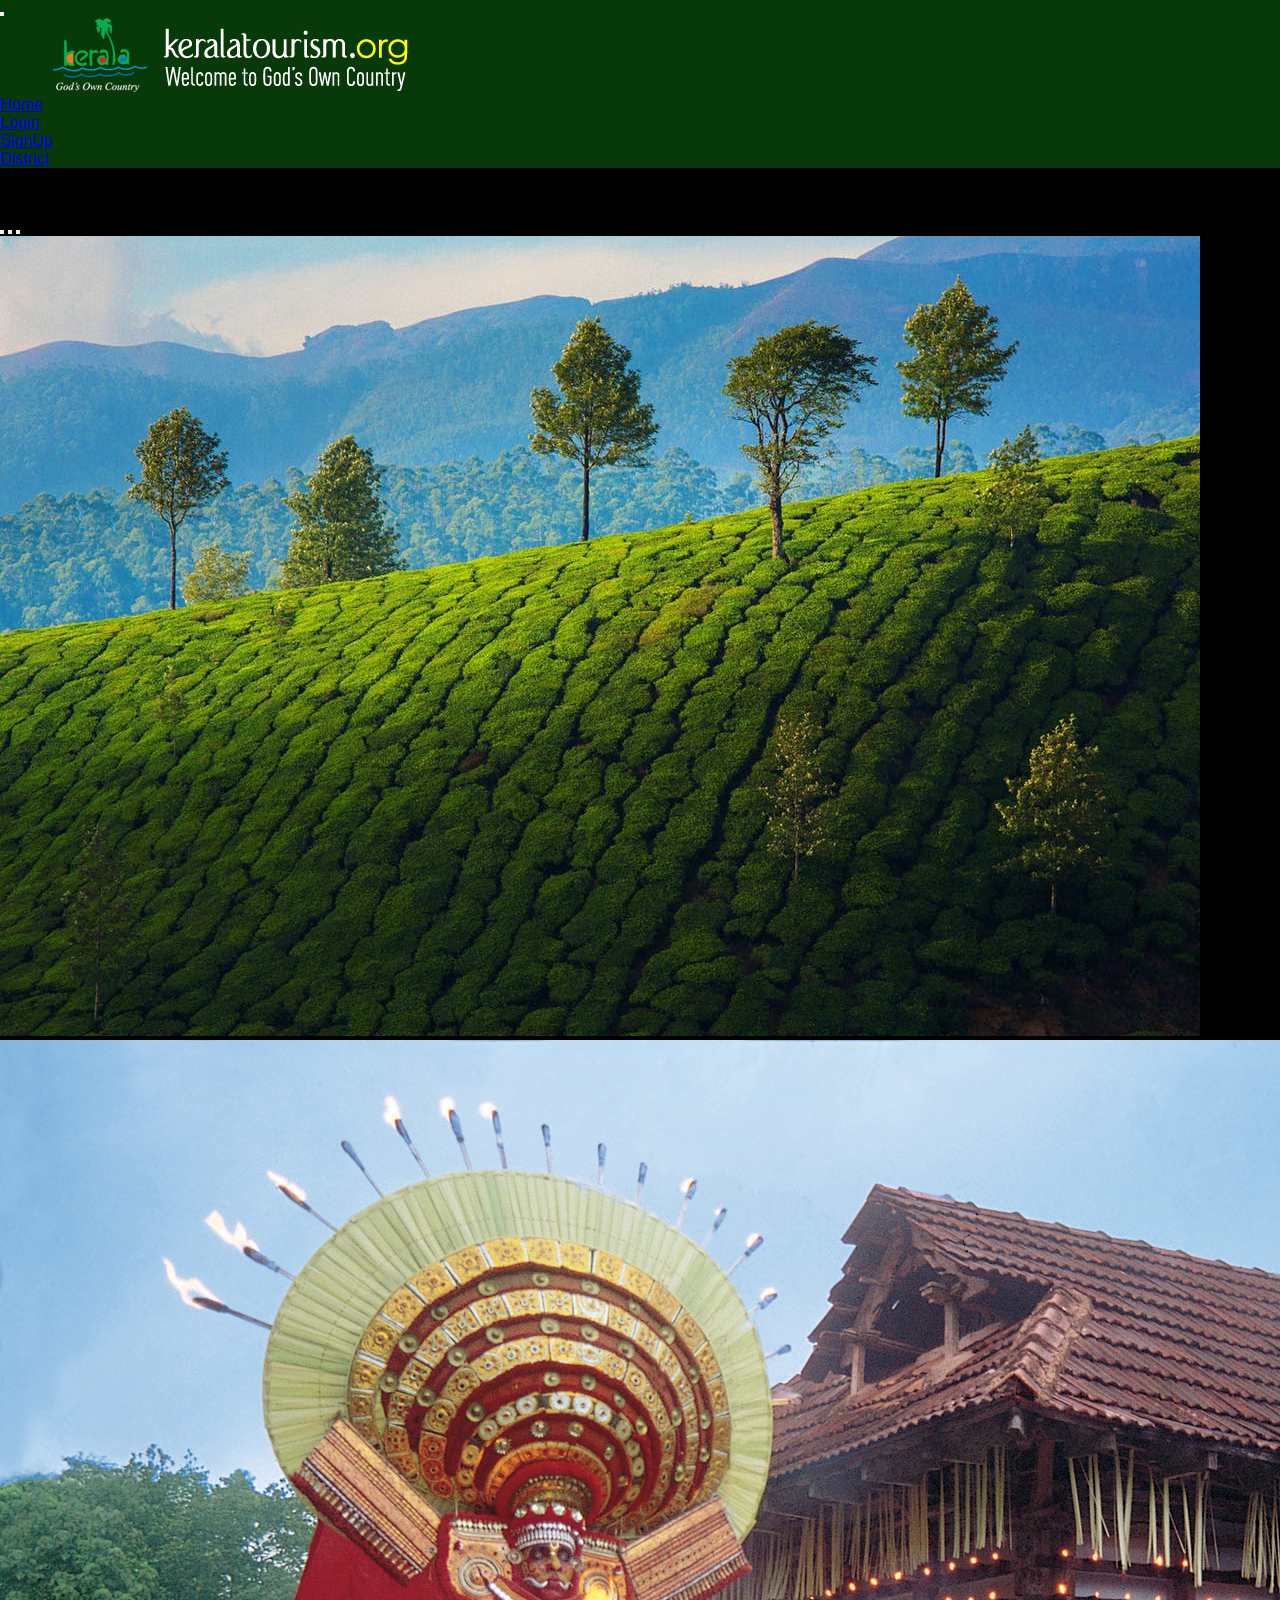
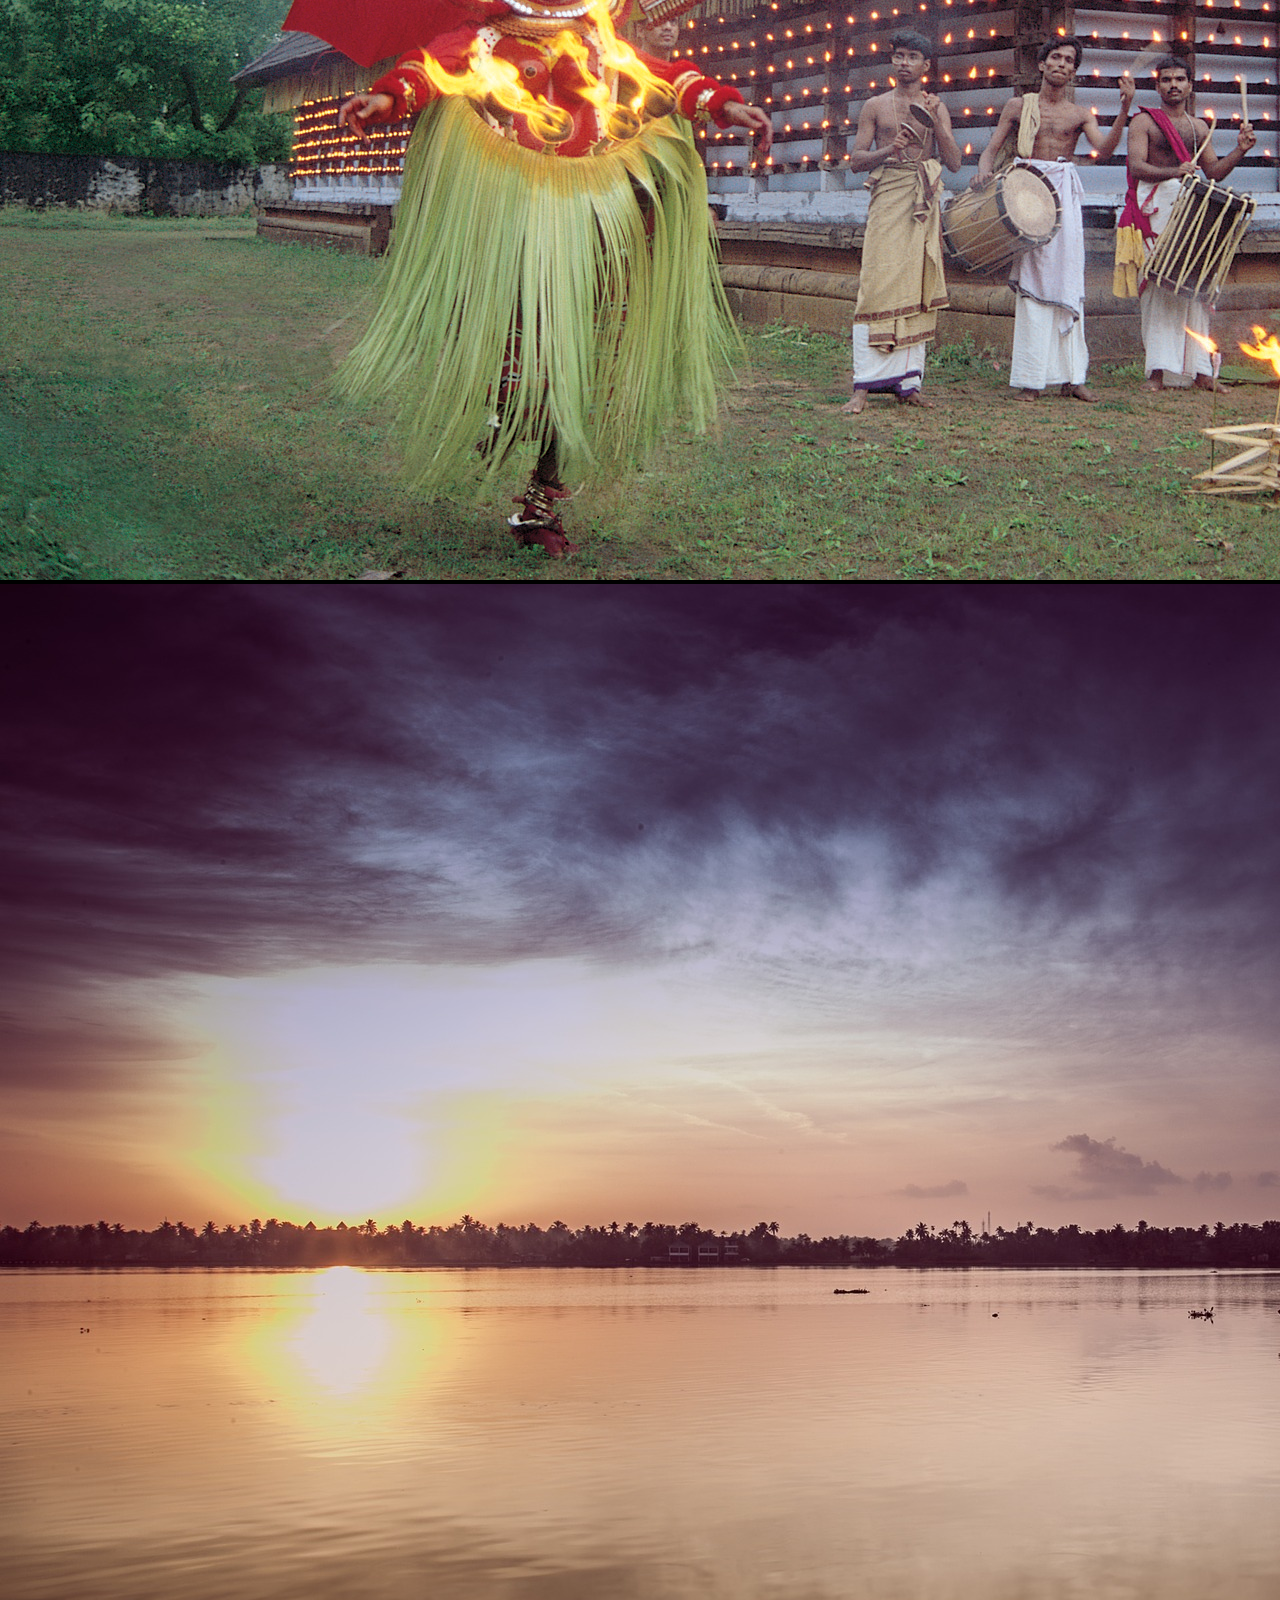
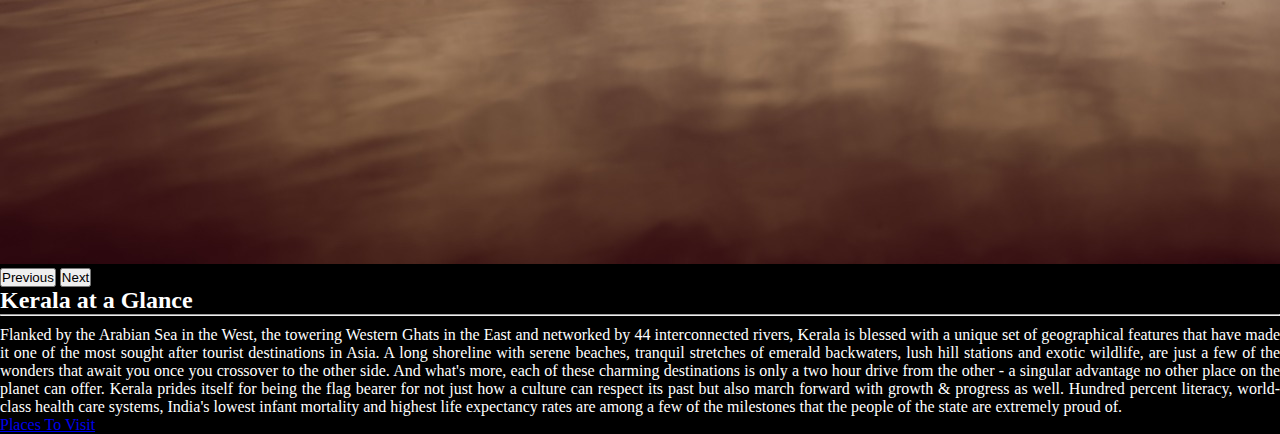
<file: index.html>
<!DOCTYPE html>
<html lang="en">
<head>
    <meta charset="UTF-8">
    <meta http-equiv="X-UA-Compatible" content="IE=edge">
    <meta name="viewport" content="width=device-width, initial-scale=1.0">
    <title>Kerala Tourism</title>
    <link href="https://cdn.jsdelivr.net/npm/bootstrap@5.3.0-alpha1/dist/css/bootstrap.min.css" rel="stylesheet" integrity="sha384-GLhlTQ8iRABdZLl6O3oVMWSktQOp6b7In1Zl3/Jr59b6EGGoI1aFkw7cmDA6j6gD" crossorigin="anonymous">
<script src="https://cdn.jsdelivr.net/npm/bootstrap@5.3.0-alpha1/dist/js/bootstrap.bundle.min.js" integrity="sha384-w76AqPfDkMBDXo30jS1Sgez6pr3x5MlQ1ZAGC+nuZB+EYdgRZgiwxhTBTkF7CXvN" crossorigin="anonymous"></script>
<link rel="stylesheet" href="./css/style.css">
</head>
<body>
    <nav class="navbar navbar-expand-lg bg-tertiary ">
        <div class="container-fluid">
          <button class="navbar-toggler" type="button" data-bs-toggle="collapse" data-bs-target="#navbarTogglerDemo01" aria-controls="navbarTogglerDemo01" aria-expanded="false" aria-label="Toggle navigation">
            <span class="navbar-toggler-icon"></span>
          </button>
          <div class="collapse navbar-collapse" id="navbarTogglerDemo01">
            <img id="logo" src="./images/kerala-tourism-title.png" alt="logo">

            <ul class="navbar-nav ms-auto mb-2 mb-lg-0 ">
              <li class="nav-item p-2">
                <a class="nav-link active text-white " aria-current="page" href="./index.html">Home</a>
              </li>
              <li class="nav-item p-2">
                <a class="nav-link active text-white " aria-current="page" href="./login.html">Login</a>
              </li>
              <li class="nav-item p-2">
                <a class="nav-link text-white " href="./signup.html">SignUp</a>
              </li>
              <li class="nav-item p-2">
                <a class="nav-link text-white " href="./district.html">District</a>
              </li>
            </ul>
          </div>
        </div>
      </nav>
<div class="container">
    <div class="row">
        <div class="col-sm-8 col-md-8 col-lg-8 col-xl-8 ">
            <div id="carouselExampleIndicators" class="carousel slide">
                <div class="carousel-indicators">
                  <button type="button" data-bs-target="#carouselExampleIndicators" data-bs-slide-to="0" class="active" aria-current="true" aria-label="Slide 1"></button>
                  <button type="button" data-bs-target="#carouselExampleIndicators" data-bs-slide-to="1" aria-label="Slide 2"></button>
                  <button type="button" data-bs-target="#carouselExampleIndicators" data-bs-slide-to="2" aria-label="Slide 3"></button>
                </div>
                <div class="carousel-inner">
                  <div class="carousel-item active">
                    <img src="./images/bg4.jpg" class="d-block w-100" alt="...">
                  </div>
                  <div class="carousel-item">
                    <img src="./images/bg5.jpg" class="d-block w-100" alt="...">
                  </div>
                  <div class="carousel-item">
                    <img src="./images/bg1.jpg" class="d-block w-100" alt="...">
                  </div>
                </div>
                <button class="carousel-control-prev" type="button" data-bs-target="#carouselExampleIndicators" data-bs-slide="prev">
                  <span class="carousel-control-prev-icon" aria-hidden="true"></span>
                  <span class="visually-hidden">Previous</span>
                </button>
                <button class="carousel-control-next" type="button" data-bs-target="#carouselExampleIndicators" data-bs-slide="next">
                  <span class="carousel-control-next-icon" aria-hidden="true"></span>
                  <span class="visually-hidden">Next</span>
                </button>
              </div>
        </div>
        <div class="col-sm-4 col-md-4 col-lg-4 col-xl-4">
          <main class="tm-col-right col mb-0">
            <section class="tm-content tm-about">
                <h2 class="mb-0 tm-content-title">Kerala at a Glance</h2>
                <hr class="mb-0">
                <div class="media my-3 mt-0">
                    <i class="fas fa-shapes fa-3x p-3 mr-4"></i>
                    <div class="media-body ">
                        <p>
                            Flanked by the Arabian Sea in the West, the towering Western Ghats in the East and networked by 44 interconnected rivers, Kerala is blessed with a unique set of geographical features that have made it one of the most sought after tourist destinations in Asia. A long shoreline with serene beaches, tranquil stretches of emerald backwaters, lush hill stations and exotic wildlife, are just a few of the wonders that await you once you crossover to the other side. And what's more, each of these charming destinations is only a two hour drive from the other - a singular advantage no other place on the planet can offer.

Kerala prides itself for being the flag bearer for not just how a culture can respect its past but also march forward with growth & progress as well. Hundred percent literacy, world-class health care systems, India's lowest infant mortality and highest life expectancy rates are among a few of the milestones that the people of the state are extremely proud of.
                        </p>
                        <a href="./district.html" class="btn btn-primary">Places To Visit</a>
                    </div> 
                </div>
                
            </section>
        </main>
          
        </div>
    </div>
</div>
    
</body>
</html>
</file>
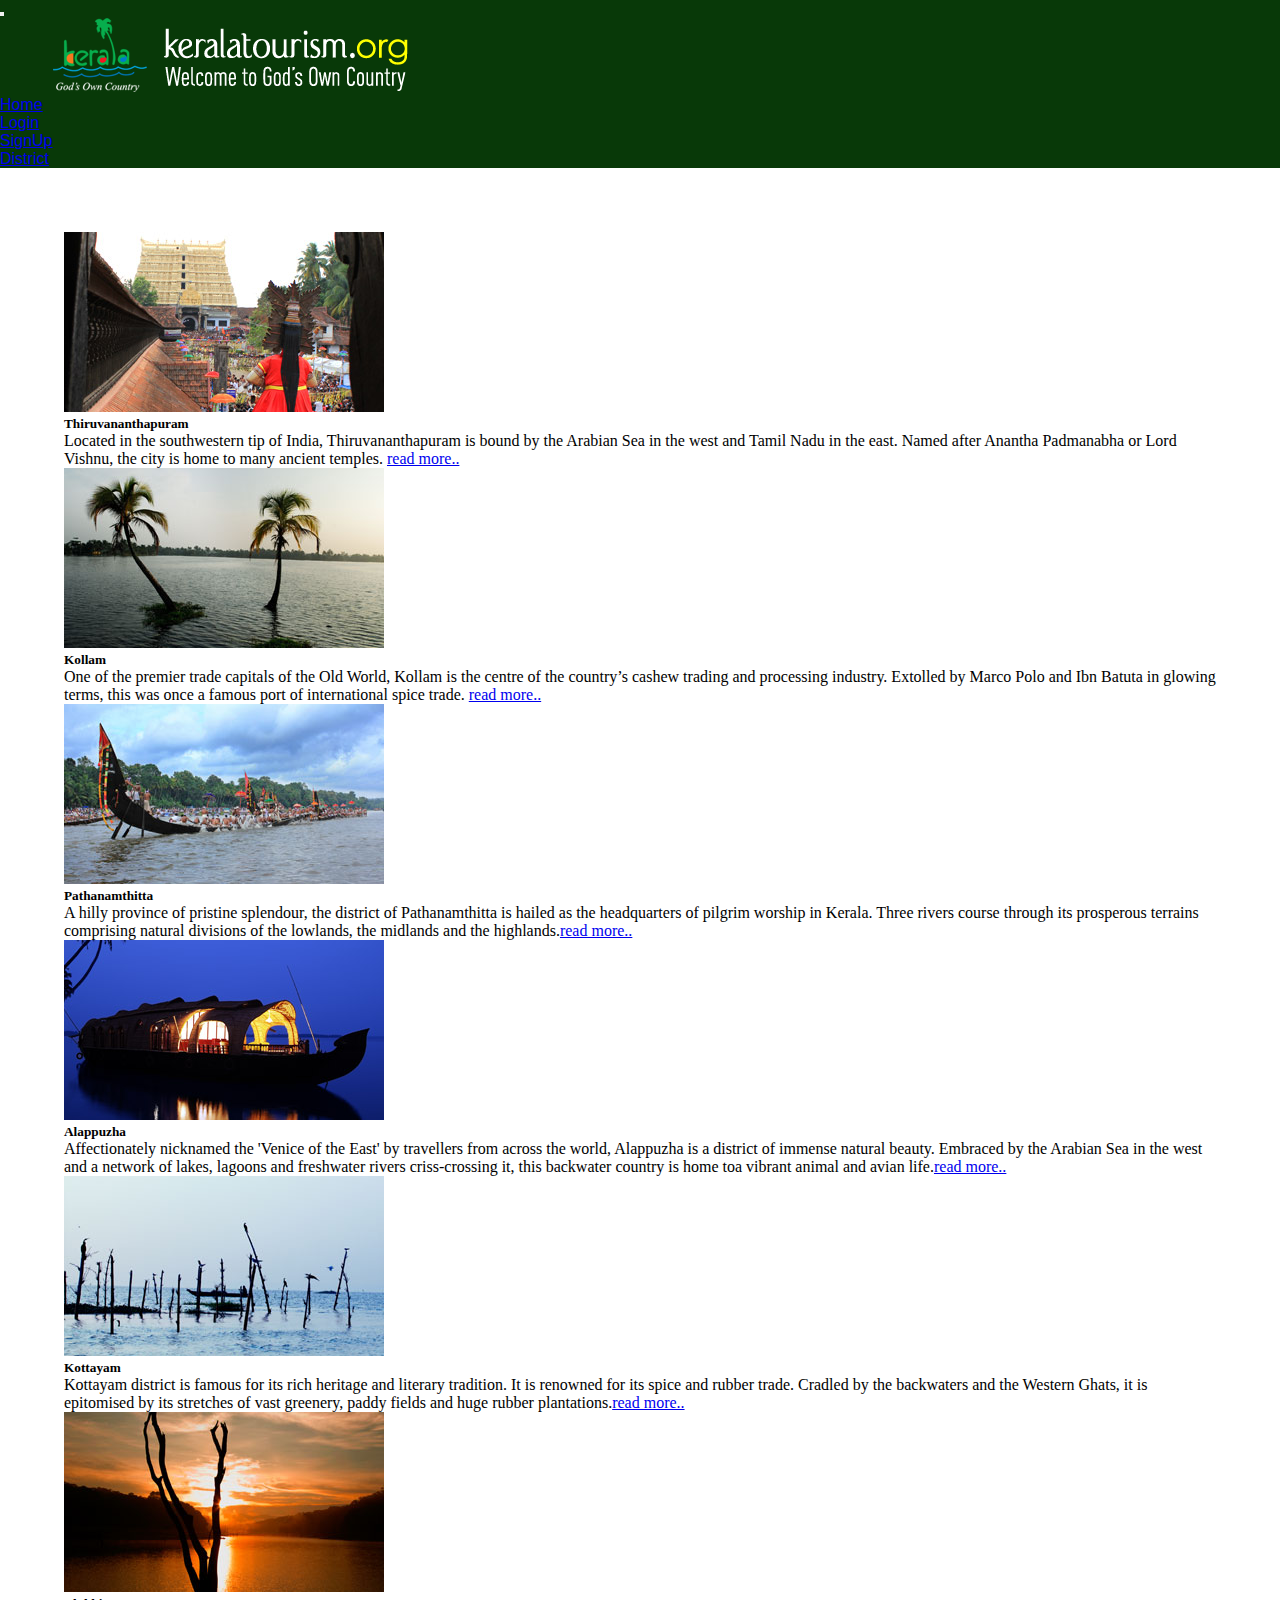
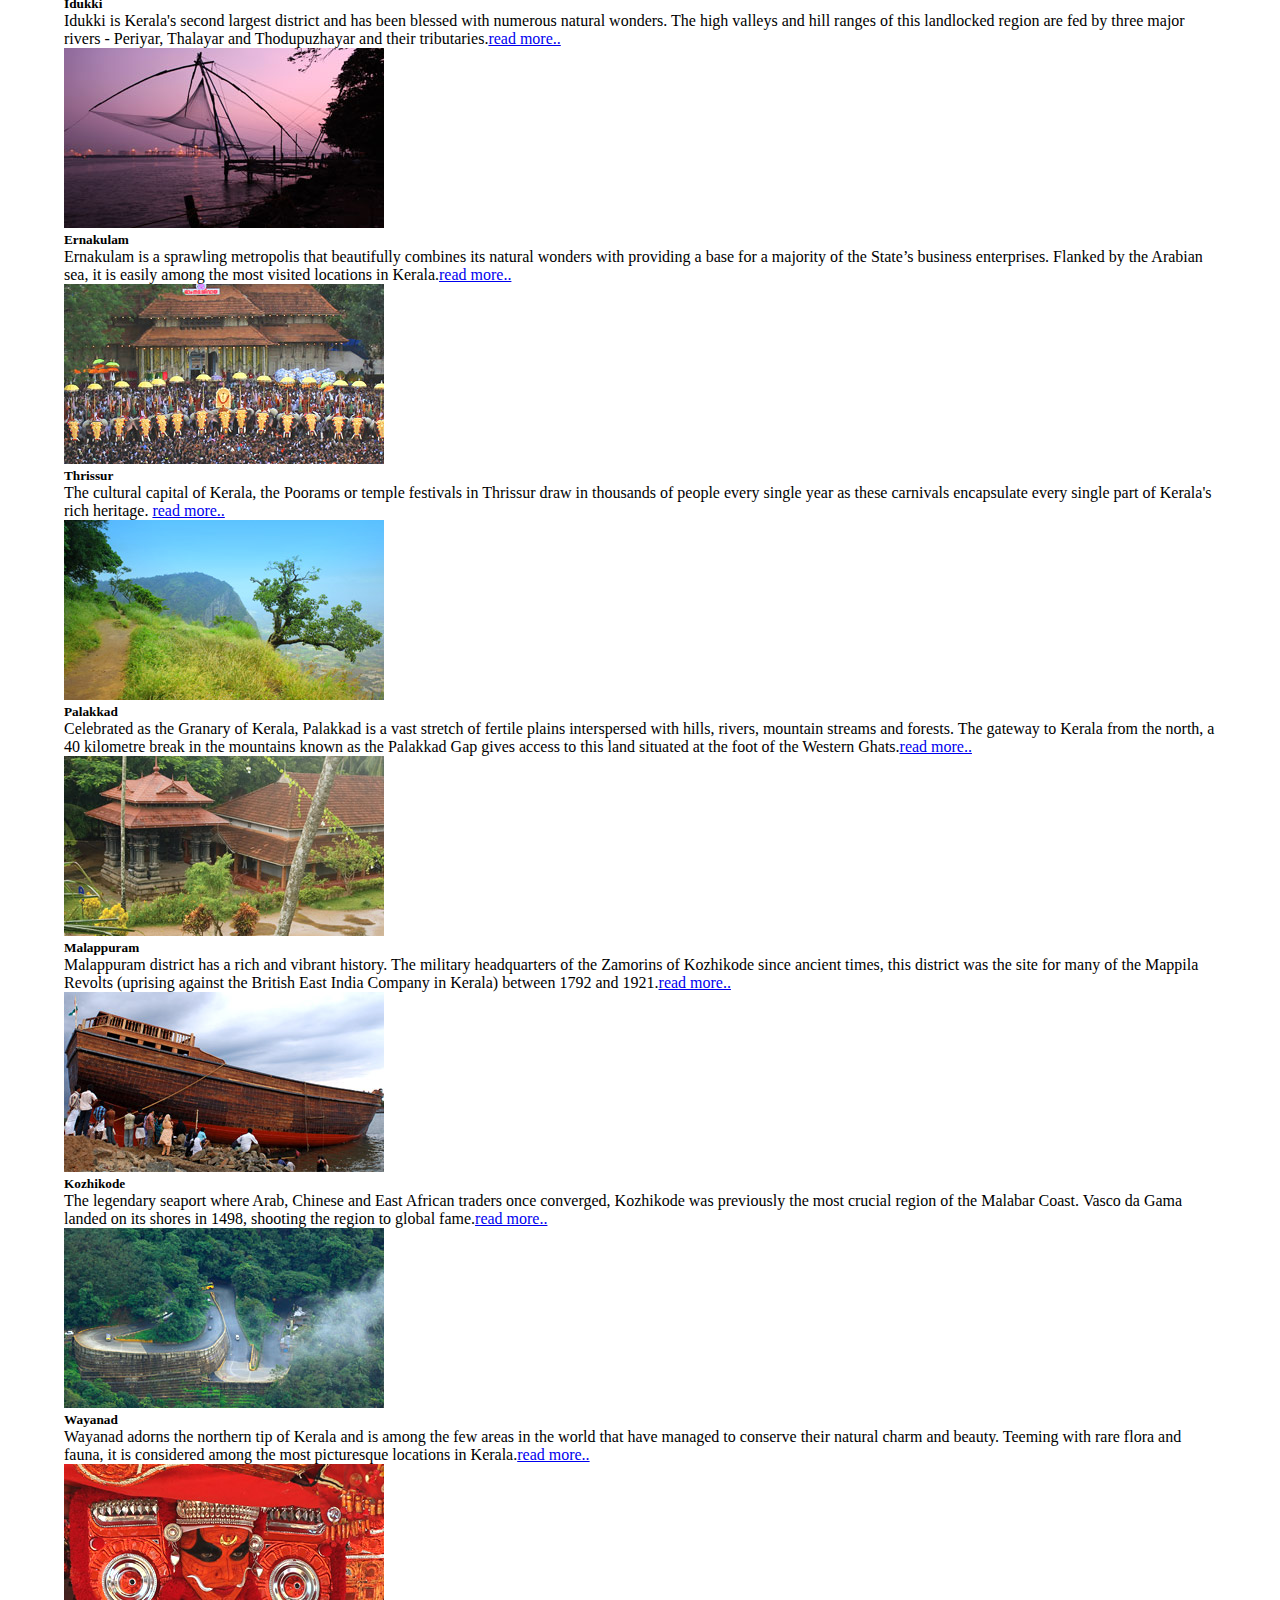
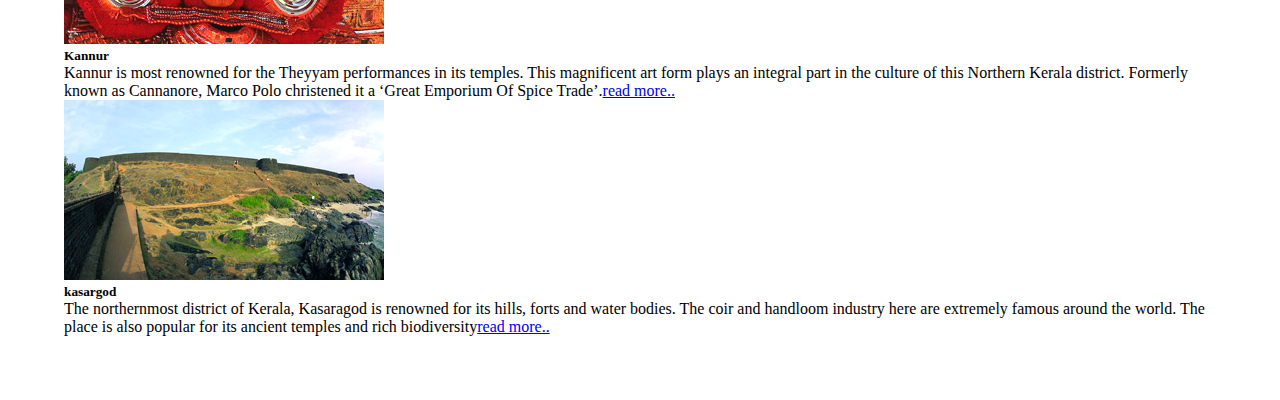
<file: district.html>
<!DOCTYPE html>
<html lang="en">
<head>
    <meta charset="UTF-8">
    <meta http-equiv="X-UA-Compatible" content="IE=edge">
    <meta name="viewport" content="width=device-width, initial-scale=1.0">
    <title>Districts</title>
    <link href="https://cdn.jsdelivr.net/npm/bootstrap@5.3.0-alpha1/dist/css/bootstrap.min.css" rel="stylesheet" integrity="sha384-GLhlTQ8iRABdZLl6O3oVMWSktQOp6b7In1Zl3/Jr59b6EGGoI1aFkw7cmDA6j6gD" crossorigin="anonymous">
<script src="https://cdn.jsdelivr.net/npm/bootstrap@5.3.0-alpha1/dist/js/bootstrap.bundle.min.js" integrity="sha384-w76AqPfDkMBDXo30jS1Sgez6pr3x5MlQ1ZAGC+nuZB+EYdgRZgiwxhTBTkF7CXvN" crossorigin="anonymous"></script>
<link rel="stylesheet" href="./css/district.css">
</head>
<body>
    <!-- nav starts -->
    <nav class="navbar navbar-expand-lg bg-tertiary ">
        <div class="container-fluid">
          <button class="navbar-toggler" type="button" data-bs-toggle="collapse" data-bs-target="#navbarTogglerDemo01" aria-controls="navbarTogglerDemo01" aria-expanded="false" aria-label="Toggle navigation">
            <span class="navbar-toggler-icon"></span>
          </button>
          <div class="collapse navbar-collapse" id="navbarTogglerDemo01">
            <img id="logo" src="./images/kerala-tourism-title.png" alt="logo">

            <ul class="navbar-nav ms-auto mb-2 mb-lg-0 ">
              <li class="nav-item p-2">
                <a class="nav-link active text-white " aria-current="page" href="./index.html">Home</a>
              </li>
              <li class="nav-item p-2">
                <a class="nav-link active text-white " aria-current="page" href="./login.html">Login</a>
              </li>
              <li class="nav-item p-2">
                <a class="nav-link text-white " href="./signup.html">SignUp</a>
              </li>
              <li class="nav-item p-2">
                <a class="nav-link text-white " href="./district.html">District</a>
              </li>
            </ul>
          </div>
        </div>
    </nav>
      <!-- nav ends -->
      <!-- cards start -->
      <div class="row row-cols-1 row-cols-md-3 g-4" style="padding: 5%;">
        <div class="col">
          <div class="card h-100">
            <a href="./trivandrum.html">
            <img src="./images/trivandrum.jpg" class="card-img-top" alt="..."></a>
            <div class="card-body">
              <h5 class="card-title">Thiruvananthapuram</h5>
              <p class="card-text">Located in the southwestern tip of India, Thiruvananthapuram is bound by the Arabian Sea in the west and Tamil Nadu in the east. Named after Anantha Padmanabha or Lord Vishnu, the city is home to many ancient temples. <a href="trivandrum.html">read more..</a> </p>
            </div>
          </div>
        </div>
        <div class="col">
          <div class="card h-100">
            <a href="./Kollam.html">
            <img src="./images/Kollam.jpg" class="card-img-top" alt="..."></a>
            <div class="card-body">
              <h5 class="card-title">Kollam</h5>
              <p class="card-text">One of the premier trade capitals of the Old World, Kollam is the centre of the country’s cashew trading and processing industry. Extolled by Marco Polo and Ibn Batuta in glowing terms, this was once a famous port of international spice trade. <a href="kollam.html">read more..</a> </p>
            </div>
          </div>
        </div>
        <div class="col">
          <div class="card h-100">
            <a href="">
            <img src="./images/pathanamthitta.jpg" class="card-img-top" alt="..."></a>
            <div class="card-body">
              <h5 class="card-title">Pathanamthitta</h5>
              <p class="card-text">A hilly province of pristine splendour, the district of Pathanamthitta is hailed as the headquarters of pilgrim worship in Kerala. Three rivers course through its prosperous terrains comprising natural divisions of the lowlands, the midlands and the highlands.<a href="pathanamthitta.html">read more..</a> </p>
  
            </div>
          </div>
        </div>
        <div class="col">
          <div class="card h-100">
            <a href="">
            <img src="./images/alappuzha.jpg" class="card-img-top" alt="..."></a>
            <div class="card-body">
              <h5 class="card-title">Alappuzha</h5>
              <p class="card-text">Affectionately nicknamed the 'Venice of the East' by travellers from across the world, Alappuzha is a district of immense natural beauty. Embraced by the Arabian Sea in the west and a network of lakes, lagoons and freshwater rivers criss-crossing it, this backwater country is home toa vibrant animal and avian life.<a href="alappuzha.html">read more..</a> </p>
  
            </div>
          </div>
        </div>
        <div class="col">
            <div class="card h-100">
                <a href="">
              <img src="./images/Kottayam.jpg" class="card-img-top" alt="..."></a>
              <div class="card-body">
                <h5 class="card-title">Kottayam</h5>
                <p class="card-text">Kottayam district is famous for its rich heritage and literary tradition. It is renowned for its spice and rubber trade. Cradled by the backwaters and the Western Ghats, it is epitomised by its stretches of vast greenery, paddy fields and huge rubber plantations.<a href="kottayam.html">read more..</a> </p>
              </div>
            </div>
          </div>
          <div class="col">
            <div class="card h-100">
                <a href="./idukki.html">
              <img src="./images/idukki.jpg" class="card-img-top" alt="..."></a>
              <div class="card-body">
                <h5 class="card-title">Idukki</h5>
                <p class="card-text">Idukki is Kerala's second largest district and has been blessed with numerous natural wonders. The high valleys and hill ranges of this landlocked region are fed by three major rivers - Periyar, Thalayar and Thodupuzhayar and their tributaries.<a href="iduki.html">read more..</a> </p>
  
              </div>
            </div>
          </div>
          <div class="col">
            <div class="card h-100">
                <a href="">
              <img src="./images/Ernakulam.jpg" class="card-img-top" alt="..."></a>
              <div class="card-body">
                <h5 class="card-title">Ernakulam</h5>
                <p class="card-text">Ernakulam is a sprawling metropolis that beautifully combines its natural wonders with providing a base for a majority of the State’s business enterprises. Flanked by the Arabian sea, it is easily among the most visited locations in Kerala.<a href="ernakulam.html">read more..</a> </p>
  
              </div>
            </div>
          </div>
          <div class="col">
            <div class="card h-100">
                <a href="./thrissur.html">
              <img src="./images/thrissur.jpg" class="card-img-top" alt="..."></a>
              <div class="card-body">
                <h5 class="card-title">Thrissur</h5>
                <p class="card-text">The cultural capital of Kerala, the Poorams or temple festivals in Thrissur draw in thousands of people every single year as these carnivals encapsulate every single part of Kerala's rich heritage. <a href="thrissur.html">read more..</a> </p>
              </div>
            </div>
          </div>
          <div class="col">
            <div class="card h-100">
                <a href="">
              <img src="./images/Palakkad.jpg" class="card-img-top" alt="..."></a>
              <div class="card-body">
                <h5 class="card-title">Palakkad</h5>
                <p class="card-text">Celebrated as the Granary of Kerala, Palakkad is a vast stretch of fertile plains interspersed with hills, rivers, mountain streams and forests. The gateway to Kerala from the north, a 40 kilometre break in the mountains known as the Palakkad Gap gives access to this land situated at the foot of the Western Ghats.<a href="palakkad.html">read more..</a> </p>
              </div>
            </div>
          </div>
          <div class="col">
            <div class="card h-100">
                <a href="">
              <img src="./images/malappuram.jpg" class="card-img-top" alt="..."></a>
              <div class="card-body">
                <h5 class="card-title">Malappuram</h5>
                <p class="card-text">Malappuram district has a rich and vibrant history. The military headquarters of the Zamorins of Kozhikode since ancient times, this district was the site for many of the Mappila Revolts (uprising against the British East India Company in Kerala) between 1792 and 1921.<a href="malappuram.html">read more..</a> </p>
  
              </div>
            </div>
          </div>
          <div class="col">
            <div class="card h-100">
            <a href="">
              <img src="./images/kozhikode.jpg" class="card-img-top" alt="..."></a>
              <div class="card-body">
                <h5 class="card-title">Kozhikode</h5>
                <p class="card-text">The legendary seaport where Arab, Chinese and East African traders once converged, Kozhikode was previously the most crucial region of the Malabar Coast. Vasco da Gama landed on its shores in 1498, shooting the region to global fame.<a href="kozhikode.html">read more..</a> </p>
              </div>
            </div>
          </div>
          <div class="col">
            <div class="card h-100">
                <a href="./wayanad.html">
              <img src="./images/wayanad.jpg" class="card-img-top" alt="./wayanad.html"></a>
              <div class="card-body">
                <h5 class="card-title">Wayanad</h5>
                <p class="card-text">Wayanad adorns the northern tip of Kerala and is among the few areas in the world that have managed to conserve their natural charm and beauty. Teeming with rare flora and fauna, it is considered among the most picturesque locations in Kerala.<a href="wayanad.html">read more..</a> </p>
              </div>
            </div>
          </div>
          <div class="col">
            <div class="card h-100">
                <a href="./kannur.html">
              <img src="./images/Kannur.jpg" class="card-img-top" alt="./kannur.html"></a>
              <div class="card-body">
                <h5 class="card-title">Kannur</h5>
                <p class="card-text">Kannur is most renowned for the Theyyam performances in its temples. This magnificent art form plays an integral part in the culture of this Northern Kerala district. Formerly known as Cannanore, Marco Polo christened it a ‘Great Emporium Of Spice Trade’.<a href="kannur.html">read more..</a> </p>
  
              </div>
            </div>
          </div>
          <div class="col">
            <div class="card h-100">
                <a href="">
              <img src="./images/kasargod.jpg" class="card-img-top" alt=""></a>
              <div class="card-body">
                <h5 class="card-title">kasargod</h5>
                <p class="card-text">The northernmost district of Kerala, Kasaragod is renowned for its hills, forts and water bodies. The coir and handloom industry here are extremely famous around the world. The place is also popular for its ancient temples and rich biodiversity<a href="kasargod.html">read more..</a> </p>
  
              </div>
            </div>
          </div>
      </div>
      <!-- cards ending -->
</body>
</html>
</file>
<file: css/style.css>
*{
    padding: 0;
    margin: 0;
}
#logo{
    /* width:50px;
    height: 60px; */
    margin-left: 50px; }
    body{
        background-color: black;
    }
    .navbar{
        background-color: rgb(8, 57, 8);
    }
.nav-link{
    font-family: 'Lucida Sans', 'Lucida Sans Regular', 'Lucida Grande', 'Lucida Sans Unicode', Geneva, Verdana, sans-serif;
     /* border:1px solid white;
     border-radius: 10px; */
}
.nav-item a:hover{
    background-color: beige;
    color:black !important;
    transition: 1s;
    /* display: block; */

}
.container{
    margin-top: 50px;
}

.tm-content-title{
    color: white;

}
.media-body{
    color: white;
    text-align: justify;
    margin-top: 10px;
}
</file>
<file: css/district.css>
*{
    padding: 0;
    margin: 0;
}
#logo{
    /* width:50px;
    height: 60px; */
    margin-left: 50px; }
    body{
        background-color: white;
    }
    .navbar{
        background-color: rgb(8, 57, 8);
    }
.nav-link{
    font-family: 'Lucida Sans', 'Lucida Sans Regular', 'Lucida Grande', 'Lucida Sans Unicode', Geneva, Verdana, sans-serif;
     /* border:1px solid white;
     border-radius: 10px; */
}
.nav-item a:hover{
    background-color: beige;
    color:black !important;
    transition: 1s;
    /* display: block; */

}
</file>
